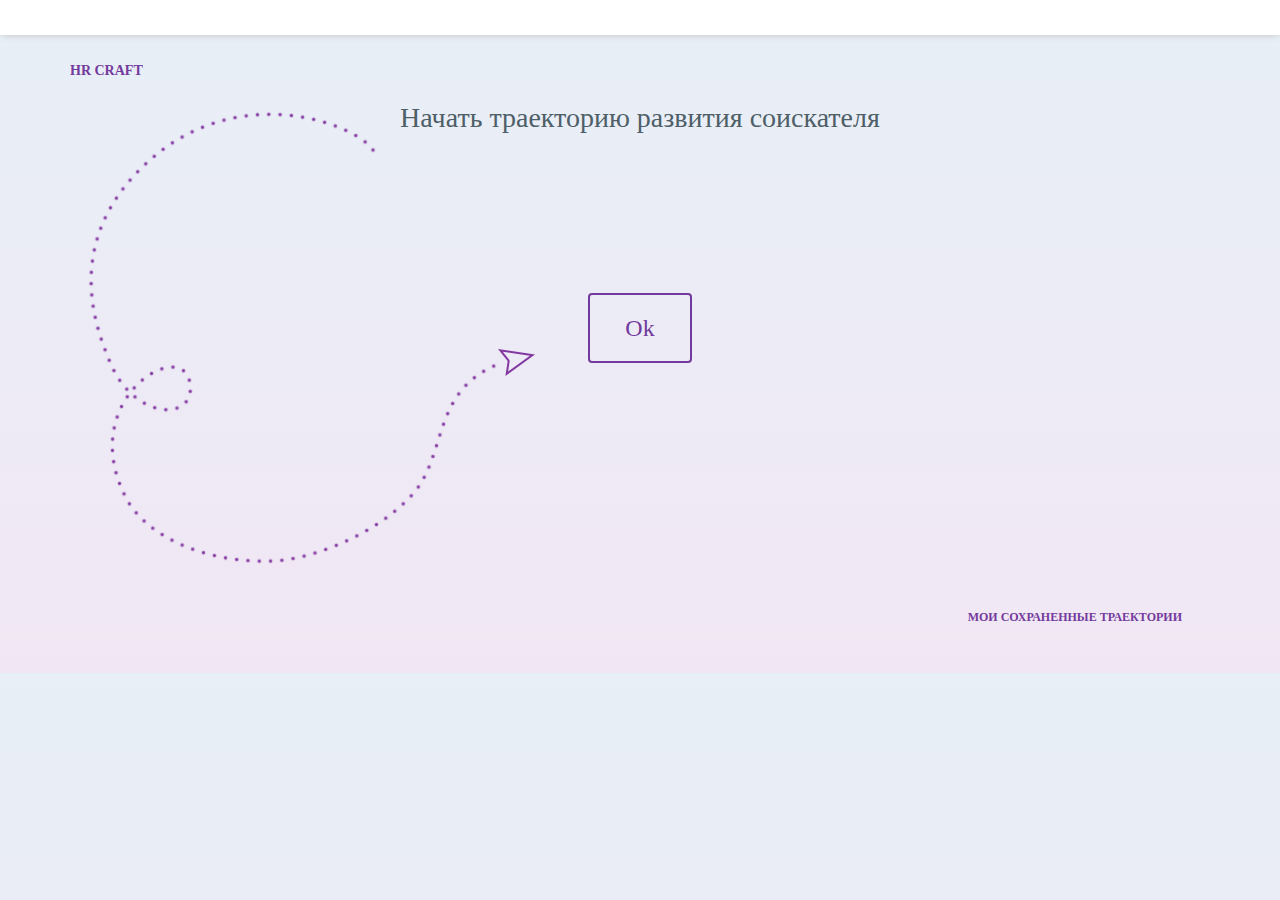
<file: index.html>
<!doctype html>
<html lang="ru">
<head>
<meta http-equiv="X-UA-Compatible" content="IE=Edge"/>
<meta charset="utf-8">
<meta name=viewport content="width=device-width, initial-scale=1">
<title> HR CRAFT</title>
<meta name="description" content=""> 
<meta name="keywords" content=""> 
<link rel="stylesheet" href="style/bootstrap/css/bootstrap.min.css" />
<link rel="stylesheet" href="style/fa/css/font-awesome.css" />
<link rel="stylesheet" href="style/animate.css" />
<link rel="stylesheet" href="style/style.css" />
</head>
<body>


<div class="header">
  <div class="logo"></div>

 
</div>


<div class="container">
	<div class="row ms-core-pageTitle ms-core-pageTitle" id="pageTitle">
		<a href="#"> HR CRAFT</a></h1>
		
	</div>

	<div class="row">
		<div class="col-lg-12 col-md-12 col-sm-12 col-xs-12 mainBlock zoomIn animated">
			<h4 class="">Начать траекторию развития соискателя</h4>
			<a href="choiсePath.html" class="btn btn-light hrc-button ">Ok</a>		
			
		</div>
		<div class="col-lg-12 col-md-12 col-sm-12 col-xs-12 fadeIn text-right">
			<a href="AllItems.html" class="btn btn-link pull-right">Мои сохраненные траектории</a>
		</div>
	</div>
	

</div>




<script src="style/jquery-3.2.1.min.js"></script>
<script src="style/main.js"></script> 
</body>
</html>
</file>
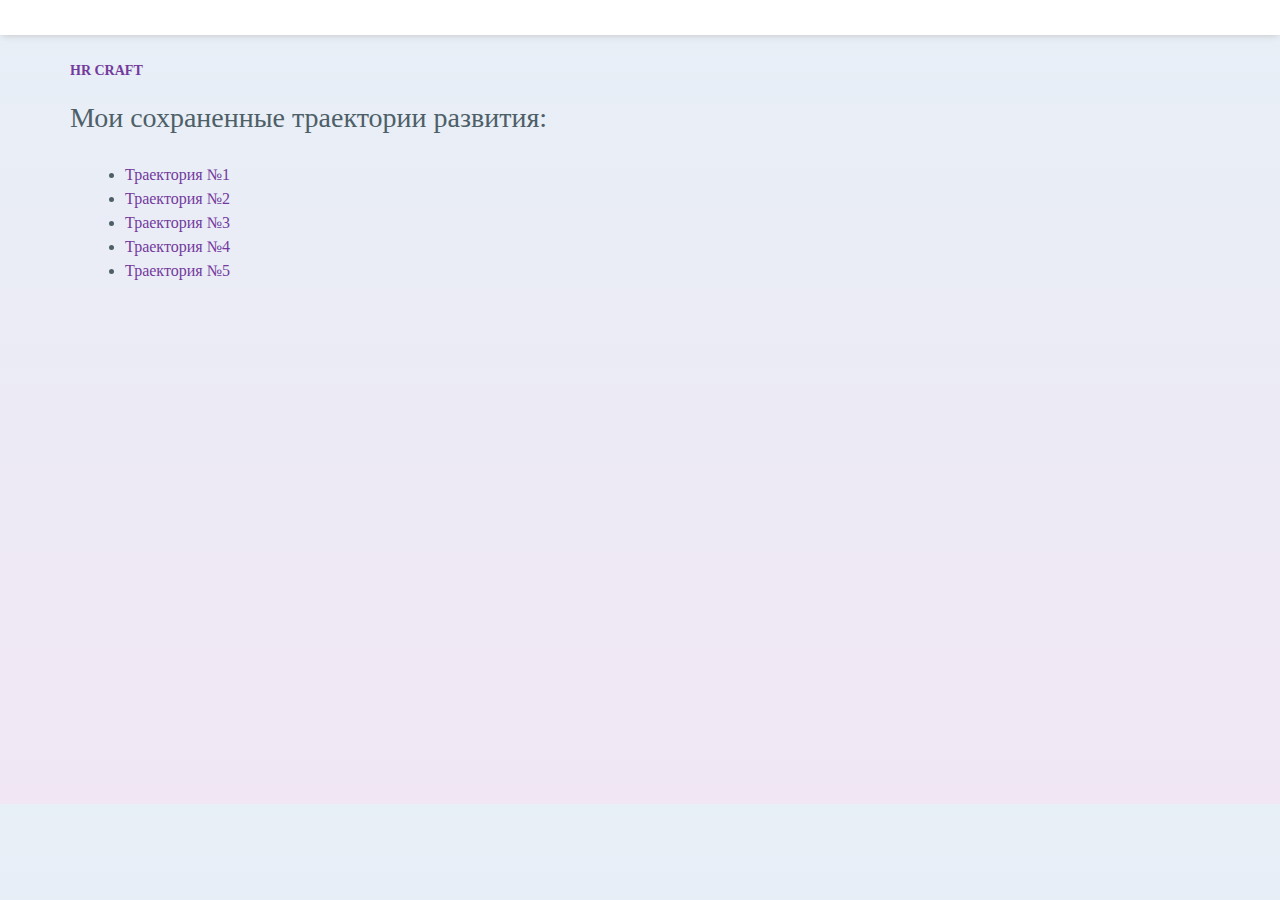
<file: AllItems.html>
<!doctype html>
<html lang="ru">
<head>
<meta http-equiv="X-UA-Compatible" content="IE=Edge"/>
<meta charset="utf-8">
<meta name=viewport content="width=device-width, initial-scale=1">
<title> HR CRAFT</title>
<meta name="description" content=""> 
<meta name="keywords" content=""> 
<link rel="stylesheet" href="style/bootstrap/css/bootstrap.min.css" />
<link rel="stylesheet" href="style/fa/css/font-awesome.css" />
<link rel="stylesheet" href="style/animate.css" />
<link rel="stylesheet" href="style/style.css" />
</head>
<body>


<div class="header">
  <div class="logo"></div>

 
</div>


<div class="container">
	<div class="row ms-core-pageTitle ms-core-pageTitle" id="pageTitle">
		<a href="index.html"> HR CRAFT</a></h1>
		
	</div>
	<div class="row">
	<h4 class="">Мои сохраненные траектории развития:</h4>
	</div>
	<div class="row">
		<div class="col-lg-12 col-md-12 col-sm-12 col-xs-12 content_box zoomIn animated">
			<ul class="text-left">
				  <li class=""><a href="#">Траектория №1</a></li>
				  <li class=""><a href="#">Траектория №2</a></li>
				  <li class=""><a href="#">Траектория №3</a></li>
				  <li class=""><a href="#">Траектория №4</a></li>
				  <li class=""><a href="#">Траектория №5</a></li>
				</ul>
			
		</div>
		<div class="col-lg-12 col-md-12 col-sm-12 col-xs-12 fadeIn text-right">
			
		</div>
	</div>
	

</div>




<script src="style/jquery-3.2.1.min.js"></script>
<script src="style/main.js"></script> 
</body>
</html>
</file>
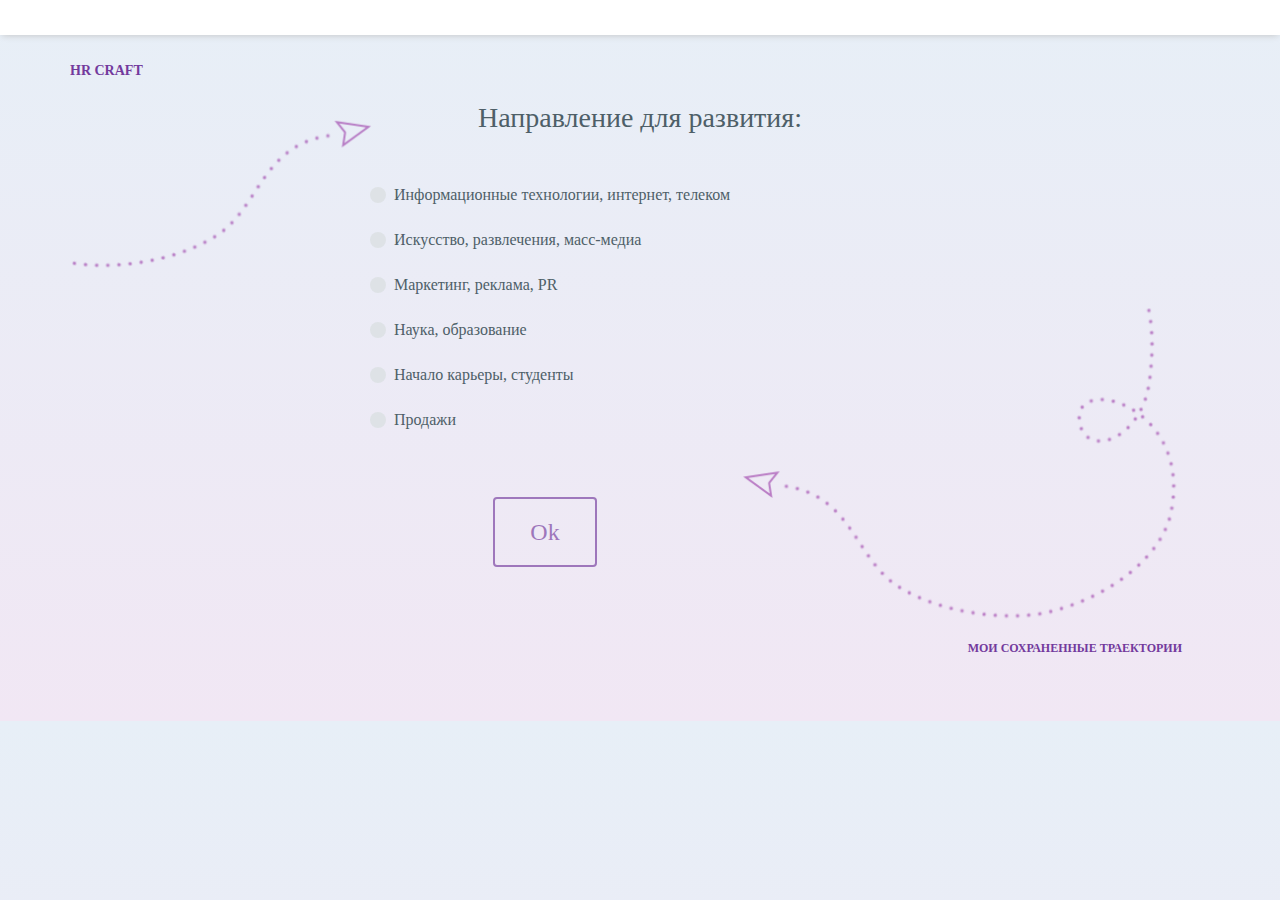
<file: choiсePath.html>
<!doctype html>
<html lang="ru">
<head>
<meta http-equiv="X-UA-Compatible" content="IE=Edge"/>
<meta charset="utf-8">
<meta name=viewport content="width=device-width, initial-scale=1">
<title> HR CRAFT</title>
<meta name="description" content=""> 
<meta name="keywords" content=""> 
<link rel="stylesheet" href="style/bootstrap/css/bootstrap.min.css" />
<link rel="stylesheet" href="style/fa/css/font-awesome.css" />
<link rel="stylesheet" href="style/animate.css" />
<link rel="stylesheet" href="style/style.css" />
</head>
<body>


<div class="header">
  <div class="logo"></div>

 
</div>


<div class="container">
	<div class="row ms-core-pageTitle ms-core-pageTitle" id="pageTitle">
		<a href="index.html"> HR CRAFT</a></h1>
		
	</div>

	
	<div class="row content_box">
		
		<div id="firstChoice" class="col-lg-12 col-md-12 col-sm-12 col-xs-12  zoomIn animated">
				<h4 class="">Направление для развития:</h4>
			
			<div class="row">
				<div class="col-lg-3 col-md-3 col-sm-12 col-xs-12">
				</div>
				<div class="radioGroup col-lg-7 col-md-7 col-sm-12 col-xs-12">
					<div class="custom-control custom-radio text-left">
					  <input type="radio" id="customRadio1" name="customRadio" class="custom-control-input">
					  <label class="custom-control-label" for="customRadio1">Информационные технологии, интернет, телеком</label>
					</div>
					
					<div class="custom-control custom-radio text-left">
					  <input type="radio" id="customRadio2" name="customRadio" class="custom-control-input">
					  <label class="custom-control-label" for="customRadio2">Искусство, развлечения, масс-медиа</label>
					</div>
					
					<div class="custom-control custom-radio text-left">
					  <input type="radio" id="customRadio3" name="customRadio" class="custom-control-input">
					  <label class="custom-control-label" for="customRadio3">Маркетинг, реклама, PR</label>
					</div>
					
					<div class="custom-control custom-radio text-left">
					  <input type="radio" id="customRadio4" name="customRadio" class="custom-control-input">
					  <label class="custom-control-label" for="customRadio4">Наука, образование</label>
					</div>
					
					<div class="custom-control custom-radio text-left">
					  <input type="radio" id="customRadio5" name="customRadio" class="custom-control-input">
					  <label class="custom-control-label" for="customRadio5">Начало карьеры, студенты</label>
					</div>
					
					<div class="custom-control custom-radio text-left">
					  <input type="radio" id="customRadio6" name="customRadio" class="custom-control-input">
					  <label class="custom-control-label" for="customRadio6">Продажи</label>
					</div>
				</div>

			</div>	
			<br>
			<div class="row">
				<div class="col-lg-3 col-md-3 col-sm-12 col-xs-12 text-center">
				
				</div>
				<div class="col-lg-4 col-md-4 col-sm-12 col-xs-12 text-center">
						<button id="but1" type="button" class="btn btn-light hrc-button " disabled>Ok</button>	
				</div>				
			</div>
			<br><br>
			
		</div>
		
		
		
		<div id="secondChoice" class="col-lg-12 col-md-12 col-sm-12 col-xs-12  zoomIn animated hideBlock">
				<h4 class="">Информационные технологии, интернет, телеком:</h4>
			<br>
			<img src="style/img/arrowBottom.png" alt="Специализация по выбранному направлению развития" />
			<br>
			<div class="row">
				<div class="col-lg-2 col-md-2 col-sm-12 col-xs-12">
				</div>
				<div class="radioGroup col-lg-7 col-md-7 col-sm-12 col-xs-12">
					<div class="custom-control custom-radio text-left">
					  <input type="radio" id="customRadio7" name="customRadio" class="custom-control-input">
					  <label class="custom-control-label" for="customRadio7">Frontend Разработчик</label>
					</div>
					
					<div class="custom-control custom-radio text-left">
					  <input type="radio" id="customRadio8" name="customRadio" class="custom-control-input">
					  <label class="custom-control-label" for="customRadio8">Backend Разработчик</label>
					</div>
					
					<div class="custom-control custom-radio text-left">
					  <input type="radio" id="customRadio9" name="customRadio" class="custom-control-input">
					  <label class="custom-control-label" for="customRadio9">Многопрофильный разработчик</label>
					</div>
					
				</div>

			</div>	
			<br>
			<div class="row">
				<div class="col-lg-3 col-md-3 col-sm-12 col-xs-12 text-center">
				
				</div>
				<div class="col-lg-4 col-md-4 col-sm-12 col-xs-12 text-center">
						<button id="but2" type="button" class="btn btn-light hrc-button" disabled>Ok</button>	
				</div>				
			</div>
			
		</div>
		
		
		
		
		
		
			
		<div id="thirdChoice" class="col-lg-12 col-md-12 col-sm-12 col-xs-12  zoomIn animated hideBlock">
		<div class="row noPad">
			<div class="col-lg-12 col-md-12 col-sm-12 col-xs-12 text-center">
						<a  href="AllItems.html" class="btn btn-light hrc-button hrc-button-small pull-right">Сохранить</a>	
			</div>		
		</div>

			<br>		
			
			
<table class="table table-hover text-left">
  <thead>
    <tr style="color:#733a9d;">
      <th scope="col"> </th>
      <th scope="col">НАСТАВНИЧЕСТВО</th>
      <th scope="col">ВАКАНСИИ КОМПАНИЙ</th>
      <th scope="col">КУРСЫ ДЛЯ РАЗВИТИЯ</th>
    </tr>
  </thead>
  <tbody>
    <tr>
      <th scope="row">
	  <!---sertificates--->
							<div class="custom-control custom-checkbox text-left">
							  <input type="checkbox" class="custom-control-input" id="customCheck1">
							  <label class="custom-control-label" for="customCheck1"><a href="https://certification.mail.ru/tests/" target="_blank">https://certification.mail.ru/tests/</a></label>
							</div>
						
							<div class="custom-control custom-checkbox text-left">
							  <input type="checkbox" class="custom-control-input" id="customCheck2">
							  <label class="custom-control-label" for="customCheck2"><a href="https://geekbrains.ru/tests" target="_blank">https://geekbrains.ru/tests</a></label>
							</div>	
	  
	  </th>
      <td> </td>
      <td>
	  Web программист frontend<br>
		от <span class="zp">80 000</span> до <span class="zp">250 000 руб.</span><br>
		mail.ru  Москва 
	  
	  </td>
      <td>
			<a href="https://geekbrains.ru/geek_university/web" target="_blank">https://geekbrains.ru/geek_university/web</a>
	  </td>
    </tr>
    <tr>
      <th scope="row">
	  
	  <!---90%--->
							<div class="custom-control custom-checkbox text-left">
							  <input type="checkbox" class="custom-control-input" id="customCheck3">
							  <label class="custom-control-label" for="customCheck3">Разработка профессионального frontend-а на ReactJS, Flux, Redux</label>
							</div>
					
							<div class="custom-control custom-checkbox text-left">
							  <input type="checkbox" class="custom-control-input" id="customCheck4">
							  <label class="custom-control-label" for="customCheck4">Навыки работы с Gulp, Grunt, Webpack, Mustache и Underscore</label>
							</div>
							
							<div class="custom-control custom-checkbox text-left">
							  <input type="checkbox" class="custom-control-input" id="customCheck5">
							  <label class="custom-control-label" for="customCheck5">Знания внутреннего устройства интерпретатора JavaScript</label>
							</div>
	  
	  
	  </th>
      <td>
		<p><a href="#"><img src="style/img/photo.png" class="rounded float-left" alt="...">Сидоров Федор Иванович</a><br>Архитектор</p>
		<p><a href="#"><img src="style/img/photo2.png" class="rounded float-left" alt="...">Иванов Петр Евгеньевич</a><br>Эксперт</p>
	  </td>
      <td>
		Программист (React JS)<br>
		<span class="zp">от 120 000 руб.</span><br>
		ЭЛКОД Москва <br>
		Полный рабочий день
	  
	  </td>
      <td>
		<a href="https://geekbrains.ru/professions/frontend_developer" target="_blank">https://geekbrains.ru/professions/frontend_developer</a>
	  </td>
    </tr>
    <tr>
      <th scope="row">
		<!---60%--->
							<div class="custom-control custom-checkbox text-left">
							  <input type="checkbox" class="custom-control-input" id="customCheck6">
							  <label class="custom-control-label" for="customCheck6">Делегирование событий и управление структурой DOM</label>
							</div>
					
							<div class="custom-control custom-checkbox text-left">
							  <input type="checkbox" class="custom-control-input" id="customCheck7">
							  <label class="custom-control-label" for="customCheck7">Использование инструментов разработки и отладки в браузере</label>
							</div>
							
							<div class="custom-control custom-checkbox text-left">
							  <input type="checkbox" class="custom-control-input" id="customCheck8">
							  <label class="custom-control-label" for="customCheck8">Применение IDE, полезных приёмов и средств автопроверки кода</label>
							</div>
	  
	  </th>
      <td><p><a href="#"><img src="style/img/photo.png" class="rounded float-left" alt="...">Сидоров Федор Иванович</a><br>Архитектор</p>
	
      <td>
	  Web программист frontend<br>
		от <span class="zp">80 000</span> до <span class="zp">250 000 руб.</span><br>
		Строительный Двор Москва<br> 
		Полный рабочий день
	  </td>
	  <td>
	  	<a href="https://geekbrains.ru/professions/web_designer" target="_blank">https://geekbrains.ru/professions/web_designer</a>
	  </td>
    </tr>
	
	    <tr>
      <th scope="row">
		<!---30%--->
								<div class="custom-control custom-checkbox text-left">
								  <input type="checkbox" class="custom-control-input" id="customCheck9">
								  <label class="custom-control-label" for="customCheck9">Разработка с применением Twitter Bootstrap</label>
								</div>
						
								<div class="custom-control custom-checkbox text-left">
								  <input type="checkbox" class="custom-control-input" id="customCheck10">
								  <label class="custom-control-label" for="customCheck10">Разработка с применением Twitter Bootstrap</label>
								</div>
								
								<div class="custom-control custom-checkbox text-left">
								  <input type="checkbox" class="custom-control-input" id="custosmCheck11">
								  <label class="custom-control-label" for="custosmCheck11">Вёрстка сайтов с использованием HTML5 и CSS3</label>
								</div>
	  </th>
  
		<td>
		<p><a href="#"><img src="style/img/photo.png" class="rounded float-left" alt="...">Сидоров Федор Иванович</a><br>Архитектор</p>
		<p><a href="#"><img src="style/img/photo2.png" class="rounded float-left" alt="...">Иванов Петр Евгеньевич</a><br>Эксперт</p>
		</td>
      
      <td>
		Space дизайнер<br>
		от <span class="zp">60 000</span> до <span class="zp">100 000 руб.</span><br>
		Geex Arts Москва <br>
		Полный рабочий день
	  </td>
	  <td>
		<a href="https://geekbrains.ru/professions/web_master" target="_blank">https://geekbrains.ru/professions/web_master</a>
	  </td>
    </tr>
  </tbody>
</table>
			
			
			<br>
		
		</div>
		
		
			<br>
	<div class="col-lg-12 col-md-12 col-sm-12 col-xs-12 fadeIn text-right">
			<a href="AllItems.html" class="btn btn-link pull-right">Мои сохраненные траектории</a>
		</div>
		
		
		
	</div>

	
</div>




<script src="style/jquery-3.2.1.min.js"></script>
<script src="style/main.js"></script> 
</body>
</html>
</file>
<file: style/style.css>
/*bckg linear grad*/
body {
	font-family: 'Segoe UI' !important;
	background: #e7eff7; /* For browsers that do not support gradients */
    background: linear-gradient(0deg, #f1e7f4, #e7eff7); /* Standard syntax (must be last) */	
	height:100% !important;
	color:#4e5f68;
}

.header {
	background: #fff;
	height: 35px;
	box-shadow: 0px 2px 7px -2px #c0c0c0;
}



/*center*/

.mainBlock, .content_box{
	background:transparent url('../style/img/centerBckg1.png') top left no-repeat;
	text-align:center;
	min-height:600px;
}
.mainBlock{
	min-height:500px;
}
.content_box{
	background:transparent;
}
.container{
	padding-bottom:40px;
}
.mainBlock h4, h4{
	font-size:28px;
	font-family:"Segoe UI Light";
	color:#4e5f68 !important;
}

/*siteTitle*/
.ms-core-pageTitle, .ms-core-pageTitle a{
	color:#733a9d !important;
	font-weight:800;
	text-transform:uppercase;
	font-size:14px;
	font-family:"Segoe UI" !important;
}
#pageTitle{
    padding-top: 25px;
}

#firstChoice, #secondChoice{
	background:transparent url('../style/img/centerBckg2.png') top left no-repeat;
	background-size: cover; 
}
#secondChoice{
	background:transparent url('../style/img/centerBckg3.png') top left no-repeat;
}
#thirdChoice{
	font-size:12px;
}
.hideBlock{
	display:none;
}
.showBlock{
	display:block;
}


/*progress*/
.progress{
	
	 -webkit-transform: rotate(-90deg);
    -moz-transform: rotate(-90deg);
    -o-transform: rotate(-90deg);
    filter: progid:DXImageTransform.Microsoft.BasicImage(rotation=3);

}


/*button*/
.btn-link{
	color:#733a9d !important;
	text-transform:uppercase;
	font-size:12px !important;
	font-weight:900 !important;
}
.hrc-button{
	color:#733a9d !important;
	border:2px solid #733a9d !important;
	font-size: 24px !important;
	background-color:transparent !important;
	padding: 15px 35px !important;
}

.mainBlock .hrc-button{
	margin-top:150px;
}

.hrc-button:hover{
	background-color:#733a9d !important;
	color:white !important;
}
.hrc-button-small{
	font-size: 16px !important;
	padding: 7px 30px !important;
}

/*radio*/
.radioGroup{
	margin-top:20px;
}
.custom-radio .custom-control-input:checked~.custom-control-label::before {
    background-color: #733a9d;
}
.custom-control-input:checked~.custom-control-label::before {
    color: #fff;
    background-color:  #733a9d;
}
.custom-radio .custom-control-input:checked~.custom-control-label::before {
    background-color: #733a9d;
}
.custom-control-input:checked~.custom-control-label::before {
    color: #fff;
    background-color: #733a9d;
}
.custom-radio .custom-control-input:checked~.custom-control-label::before, .custom-checkbox .custom-control-input:checked~.custom-control-label::before {
    background-color: #733a9d;
}
.custom-control{
	min-height: 45px;
}


.row{
	padding-top:20px;
}
.noPad{
	padding-top:0px;
}


a {
	color:#733a9d;
}
a:hover {
	color:#ab7acf;
}

.zp{
	font-weight:bold;
	color:#733a9d;
}

/*tables*/

.table thead th, .table td, .table th{

    border: none;
}
.table thead th{
	font-size:10px;
}

/* --- */
</file>
